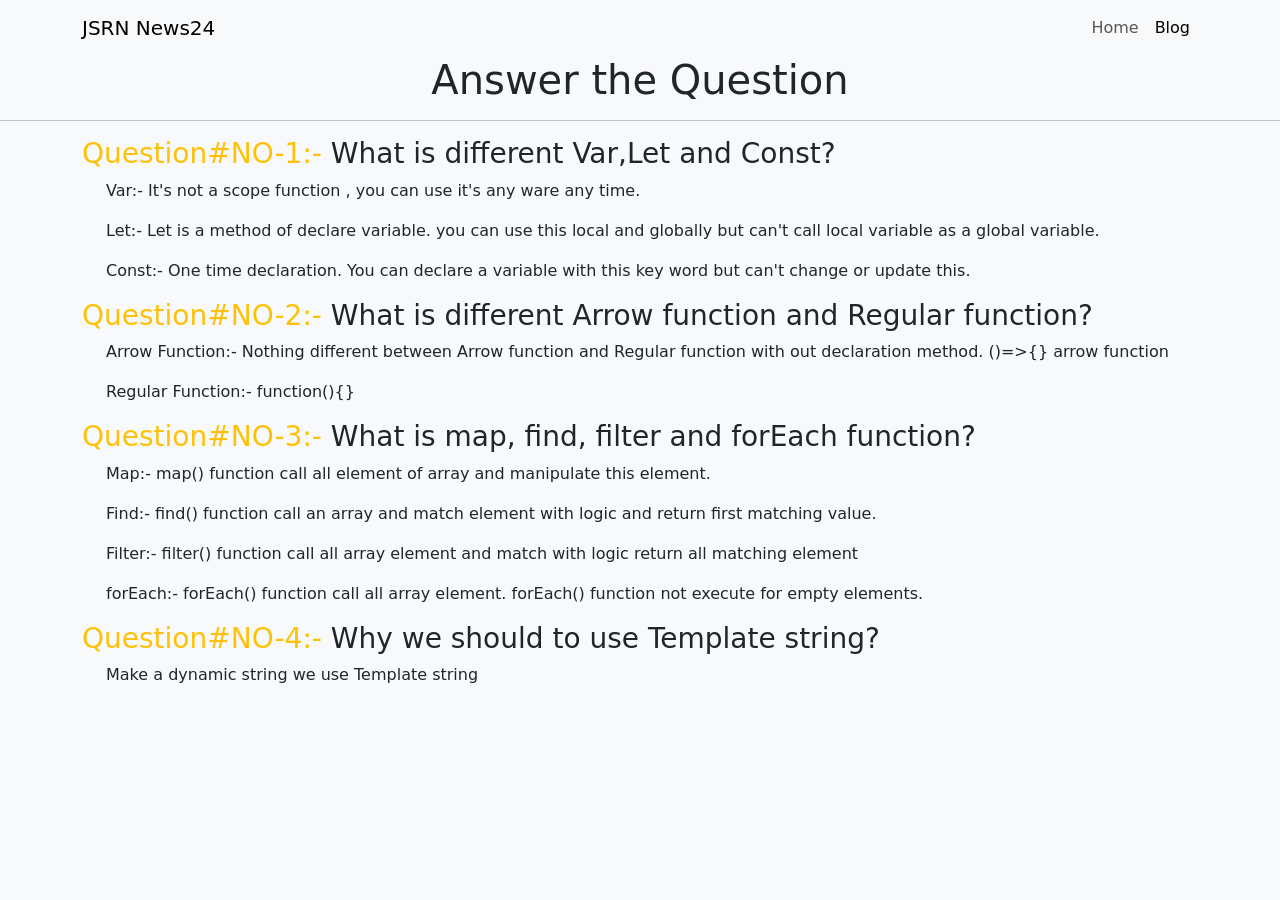
<file: blog.html>
<!DOCTYPE html>
<html lang="en">

<head>
    <meta charset="utf-8" />
    <meta name="viewport" content="width=device-width, initial-scale=1" />
    <title>JSRN News24</title>

    <link href="https://cdn.jsdelivr.net/npm/bootstrap@5.2.0/dist/css/bootstrap.min.css" rel="stylesheet"
        integrity="sha384-gH2yIJqKdNHPEq0n4Mqa/HGKIhSkIHeL5AyhkYV8i59U5AR6csBvApHHNl/vI1Bx" crossorigin="anonymous" />
</head>

<body class="bg-light">
    <nav class="navbar navbar-expand-lg">
        <div class="container">
            <a class="navbar-brand" href="#">JSRN News24</a>
            <button class="navbar-toggler" type="button" data-bs-toggle="collapse" data-bs-target="#navbarSupportedContent"
                aria-controls="navbarSupportedContent" aria-expanded="false" aria-label="Toggle navigation">
                <span class="navbar-toggler-icon"></span>
            </button>
            <div class="collapse navbar-collapse" id="navbarSupportedContent">
                <ul class="navbar-nav ms-auto mb-2 mb-lg-0">
                    <li class="nav-item">
                        <a class="nav-link" aria-current="page" href="index.html">Home</a>
                    </li>
                    <li class="nav-item">
                        <a class="nav-link active" href="blog.html">Blog</a>
                    </li>
                </ul>
            </div>
        </div>
    </nav>
    <header>
        <h1 class="text-center">Answer the Question</h1>
        <hr>
    </header>
    <section class="container">
        <div>
            <h3><span class="text-warning">Question#NO-1:-</span> What is different Var,Let and Const?</h3>
            <div class="ps-4">
                <p>Var:- It's not a scope function , you can use it's any ware any time.</p>
                <p>
                    Let:- Let is a method of declare variable. you can use this local and globally but can't call local variable as a
                    global variable.
                </p>
                <p>
                    Const:- One time declaration. You can declare a variable with this key word but can't change or update this.
                </p>
            </div>
        </div>
        <div>
            <h3><span class="text-warning">Question#NO-2:-</span> What is different Arrow function and Regular function?</h3>
            <div class="ps-4">
                <p>Arrow Function:- Nothing different between Arrow function and Regular function with out declaration method. ()=>{}
                    arrow function</p>
                <p>Regular Function:- function(){} </p>
            </div>
        </div>
        <div>
            <h3><span class="text-warning">Question#NO-3:-</span> What is map, find, filter and forEach function?</h3>
            <div class="ps-4">
                <p>Map:- map() function call all element of array and manipulate this element.</p>
                <p>Find:- find() function call an array and match element with logic and return first matching value.</p>
                <p>Filter:- filter() function call all array element and match with logic return all matching element</p>
                <p>forEach:- forEach() function call all array element. forEach() function not execute for empty elements.
                </p>
                
            </div>
        </div>
        <div>
            <h3><span class="text-warning">Question#NO-4:-</span> Why we should to use Template string?</h3>
            <div class="ps-4">
                <p>Make a dynamic string we use Template string</p>
            </div>
        </div>
    </section>

    <!-- script -->
    <script src="https://cdn.jsdelivr.net/npm/bootstrap@5.2.0/dist/js/bootstrap.bundle.min.js"
        integrity="sha384-A3rJD856KowSb7dwlZdYEkO39Gagi7vIsF0jrRAoQmDKKtQBHUuLZ9AsSv4jD4Xa"
        crossorigin="anonymous"></script>
</body>

</html>
</file>
